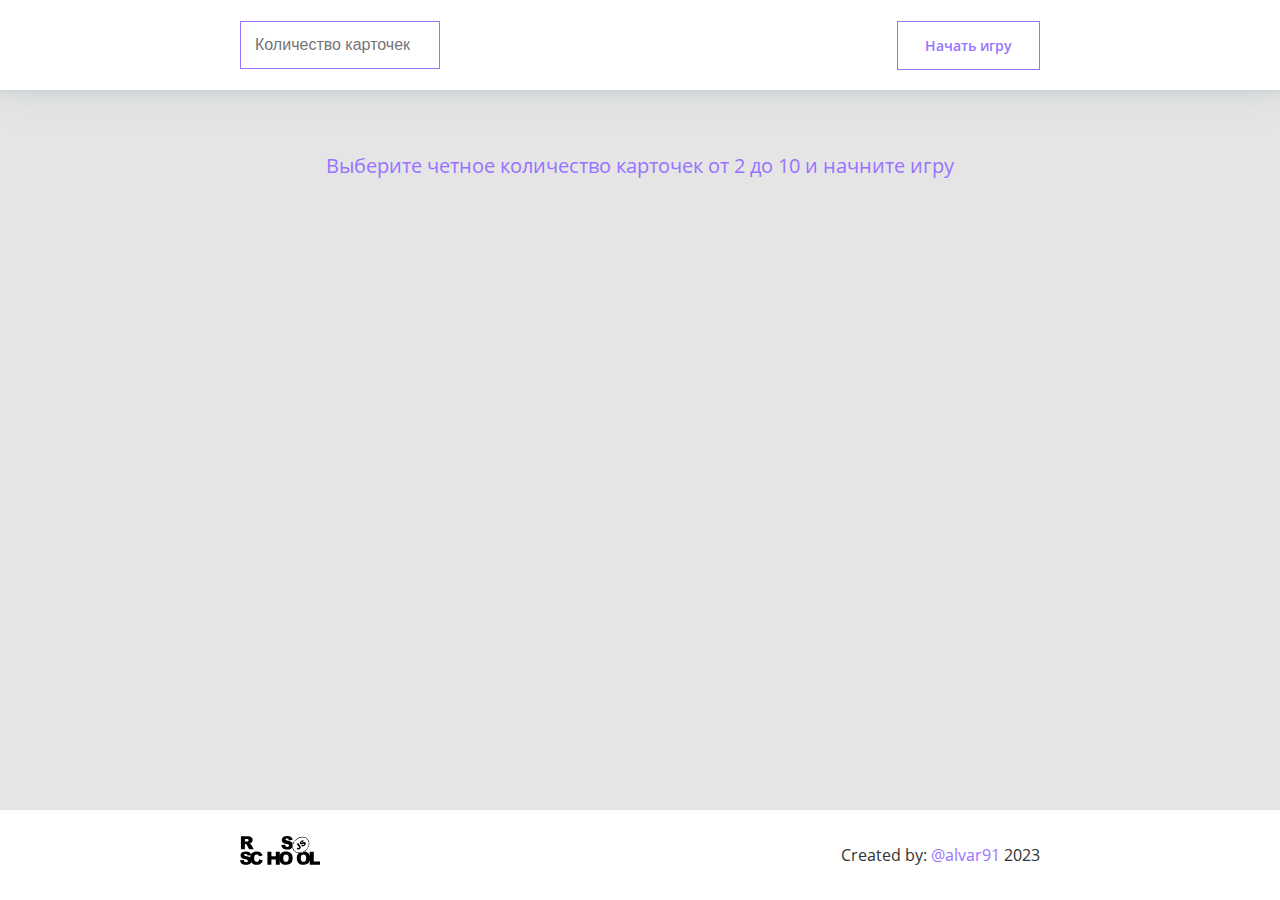
<file: memory-game/index.html>
<!DOCTYPE html>
<html lang="ru">
  <head>
    <meta charset="UTF-8" />
    <meta http-equiv="X-UA-Compatible" content="IE=edge" />
    <meta name="viewport" content="width=device-width, initial-scale=1.0" />
    <link rel="stylesheet" href="css/styles.css" />
    <title>Pairs Game</title>
  </head>

  <body>
    <header class="header">
      <div class="container header__inner">
        <input
          id="level"
          class="number"
          type="number"
          name="number"
          placeholder="Количество карточек"
        />
        <button id="startButton" class="button">Начать игру</button>
      </div>
    </header>

    <main class="main">
      <div class="container main__inner">
        <p class="main__output" id="output">
          Выберите четное количество карточек от 2 до 10 и начните игру
        </p>
      </div>
    </main>
    <footer class="footer">
      <div class="container footer__container">
        <a class="link" href="https://rs.school/js-stage0/">
          <img class="logo" src="./images/icons/rs-school.svg" alt="Logo" />
        </a>
        <span>
          Created by:
          <a class="link" href="https://github.com/alvar91">@alvar91</a>
          2023
        </span>
      </div>
    </footer>
    <script type="module" src="./scripts/index.js"></script>
  </body>
</html>
</file>
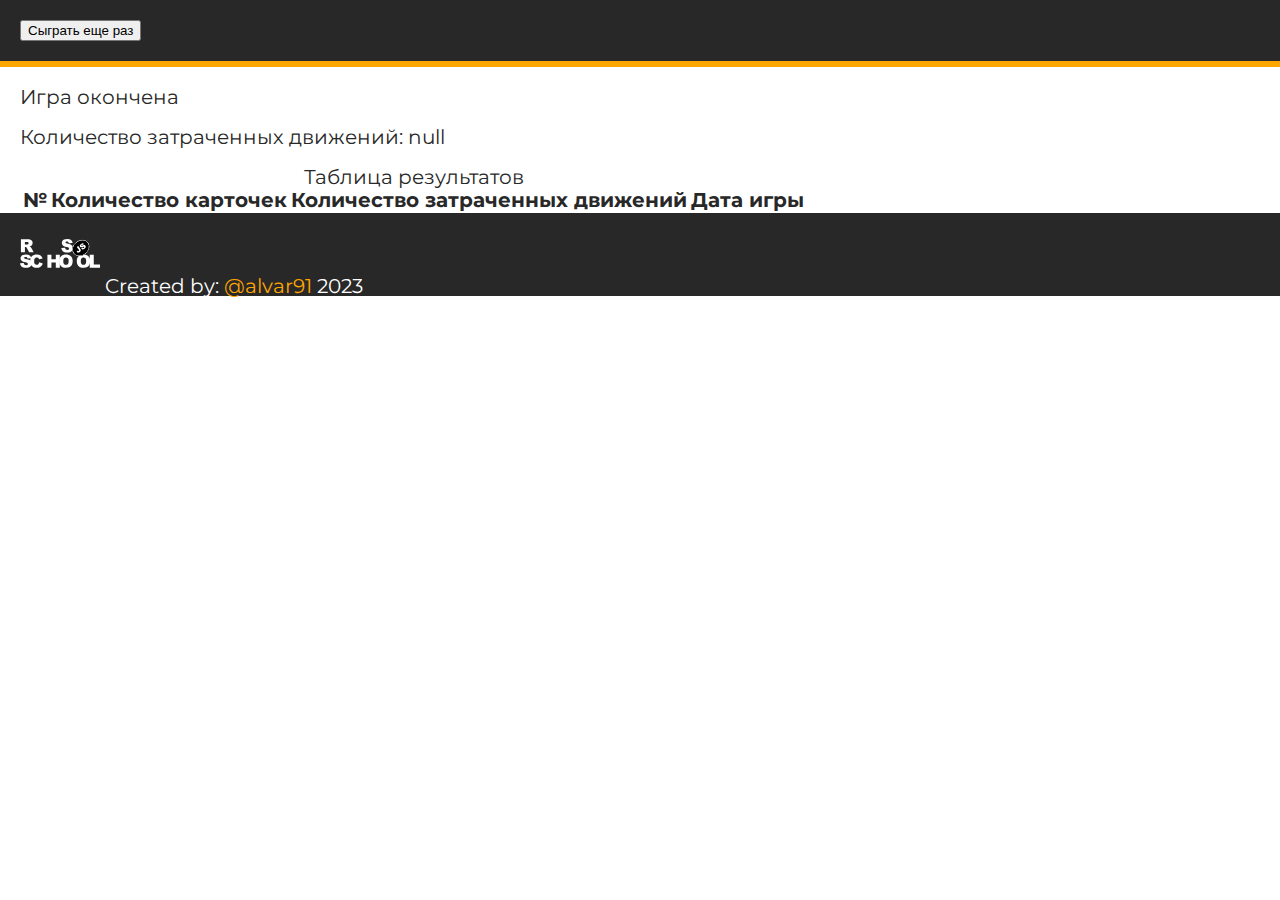
<file: image-galery/game-end.html>
<!DOCTYPE html>
<html lang="ru">

<head>
  <meta charset="UTF-8" />
  <meta http-equiv="X-UA-Compatible" content="IE=edge" />
  <meta name="viewport" content="width=device-width, initial-scale=1.0" />
  <link rel="stylesheet" href="css/styles.css" />
  <title>Pairs Game</title>
</head>

<body>
  <header class="header">
    <div class="container header__inner">
      <button id="restartButton" class="button">Сыграть еще раз</button>
    </div>
  </header>
  <main class="main">
    <div class="container">
      <p>Игра окончена</p>
      <div class="results" id="results"></div>
    </div>
  </main>
  <footer class="footer">
    <div class="container footer__container">
      <a class="link" href="https://rs.school/js-stage0/">
        <img class="logo" src="./images/icons/rs-school.svg" alt="Logo" />
      </a>
      <span>
        Created by:
        <a class="link" href="https://github.com/alvar91">@alvar91</a>
        2023
      </span>
    </div>
  </footer>
  <script type="module" src="./scripts/gameEnd.js"></script>
</body>

</html>
</file>
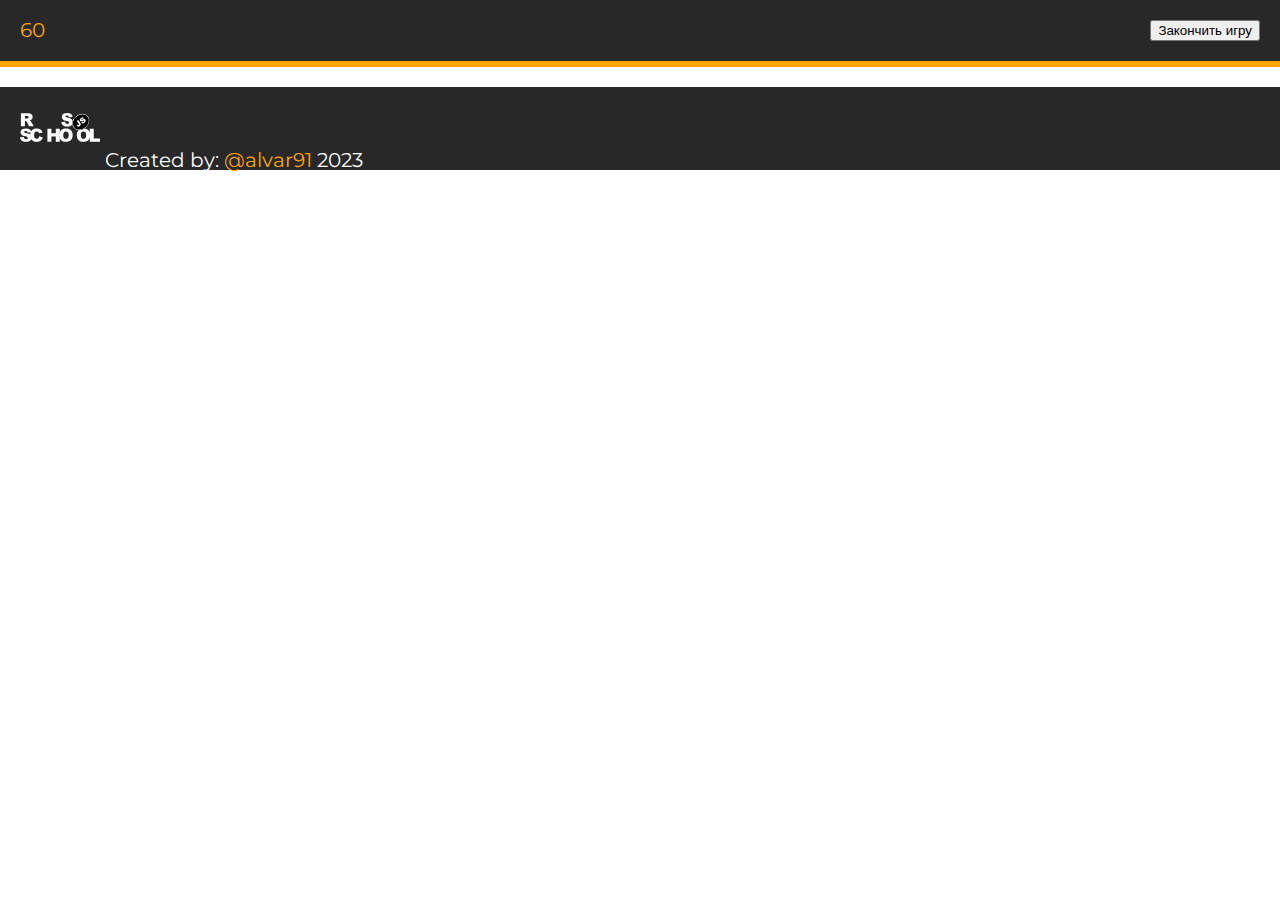
<file: image-galery/game.html>
<!DOCTYPE html>
<html lang="ru">

<head>
  <meta charset="UTF-8" />
  <meta http-equiv="X-UA-Compatible" content="IE=edge" />
  <meta name="viewport" content="width=device-width, initial-scale=1.0" />
  <link rel="stylesheet" href="https://cdnjs.cloudflare.com/ajax/libs/font-awesome/4.7.0/css/font-awesome.min.css">
  <link rel="stylesheet" href="css/styles.css" />
  <title>Pairs Game</title>
</head>

<body>
  <header class="header">
    <div class="container header__inner">
      <span class="header__timer" id="timer">60</span>
      <button class="button" id="resetButton">Закончить игру</button>
    </div>
  </header>
  <main class="main">
    <div class="container">
      <div id="gameDiv" class="cards"></div>
    </div>
  </main>
  <footer class="footer">
    <div class="container footer__container">
      <a class="link" href="https://rs.school/js-stage0/">
        <img class="logo" src="./images/icons/rs-school.svg" alt="Logo" />
      </a>
      <span>
        Created by:
        <a class="link" href="https://github.com/alvar91">@alvar91</a>
        2023
      </span>
    </div>
  </footer>
  <script type="module" src="./scripts/gamePlay.js"></script>
</body>

</html>
</file>
<file: memory-game/css/styles.css>
@import url("./fonts.css");
@import url("./variables.css");
@import url("./base.css");
@import url("./button.css");
@import url("./container.css");
@import url("./heading.css");
@import url("./header.css");
@import url("./main.css");
@import url("./cards.css");
@import url("./form.css");
@import url("./footer.css");
@import url("./results.css");
</file>
<file: image-galery/css/styles.css>
@import url("./fonts.css");
@import url("./variables.css");
@import url("./base.css");
@import url("./container.css");
@import url("./header.css");
@import url("./form.css");
@import url("./gallery.css");
@import url("./footer.css");
</file>
